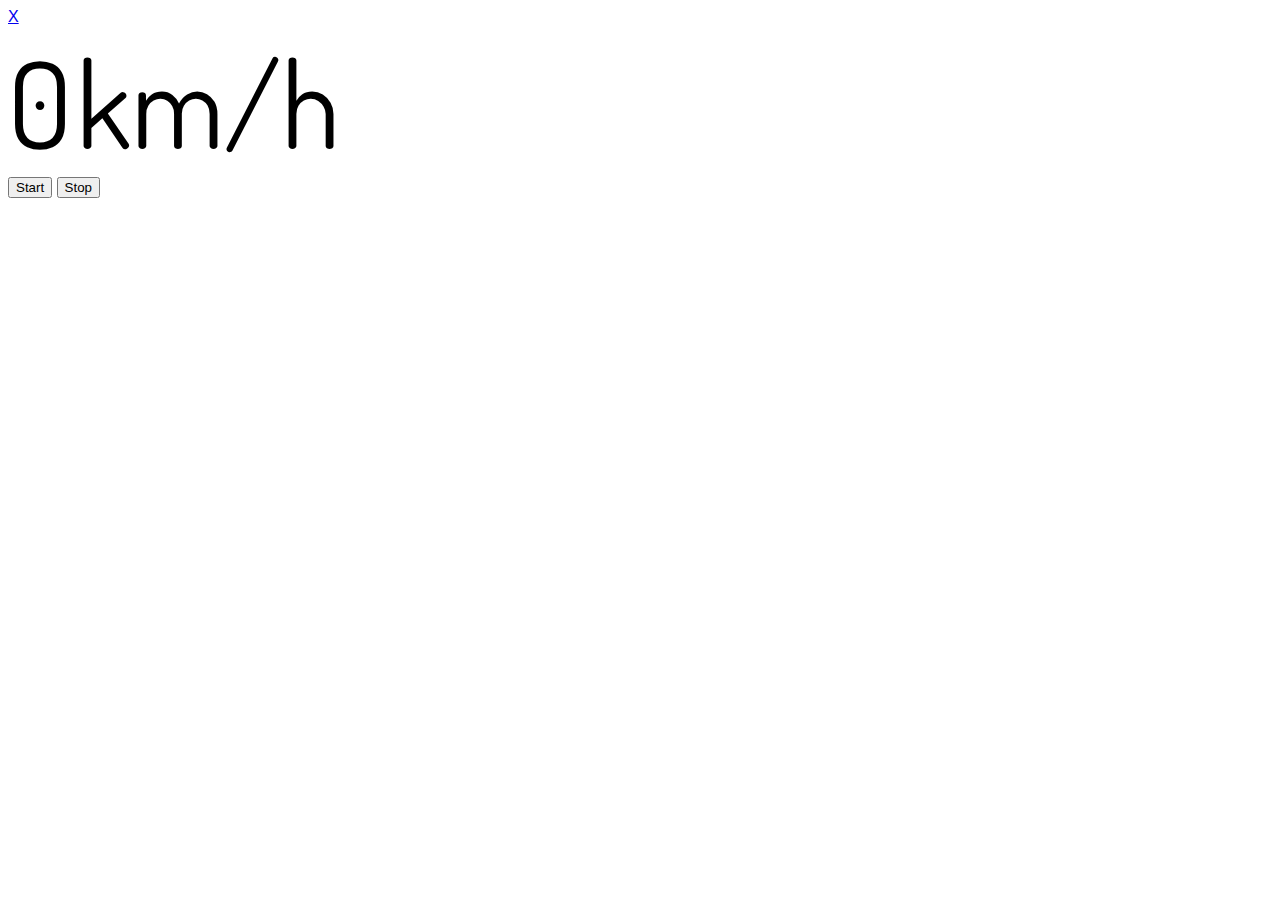
<file: speedometer.html>
<!DOCTYPE html>
<html class="h-100" lang="en">
<head>
    <meta charset="UTF-8">
    <meta http-equiv="X-UA-Compatible" content="IE=edge">
    <meta name="viewport" content="width=device-width, initial-scale=1.0">
    <title>Document</title>
    <link rel="stylesheet" href="https://stackpath.bootstrapcdn.com/bootstrap/4.1.3/css/bootstrap.min.css" integrity="sha384-MCw98/SFnGE8fJT3GXwEOngsV7Zt27NXFoaoApmYm81iuXoPkFOJwJ8ERdknLPMO" crossorigin="anonymous">
    <link rel="stylesheet" href="./global.css">
</head>
<body class="h-100">

    <div class=" container d-flex flex-column justify-content-between h-100">
    <nav class="navbar justify-content-end">
        <a href="index.html" class="btn btn-close border border-dark ">X</a>
    </nav>

        <div class="d-flex flex-column align-items-center
         flex-fill bg-dark mb-3 justify-content-center text-white">
            <span id="speedy" class="speedy">0</span>
            <spanc class="speedy">km/h</span>
        </div>

        <button class="btn btn-primary mb-3"id="start"><span class="display-4">Start</span></button>
        <button class="btn btn-danger d-none mb-3"id="stop"><span class="display-4">Stop</span></button>

    </div>
    <script src="storage.js"></script>
    <script src="speedometer.js"></script>
</body>
</html>
</file>
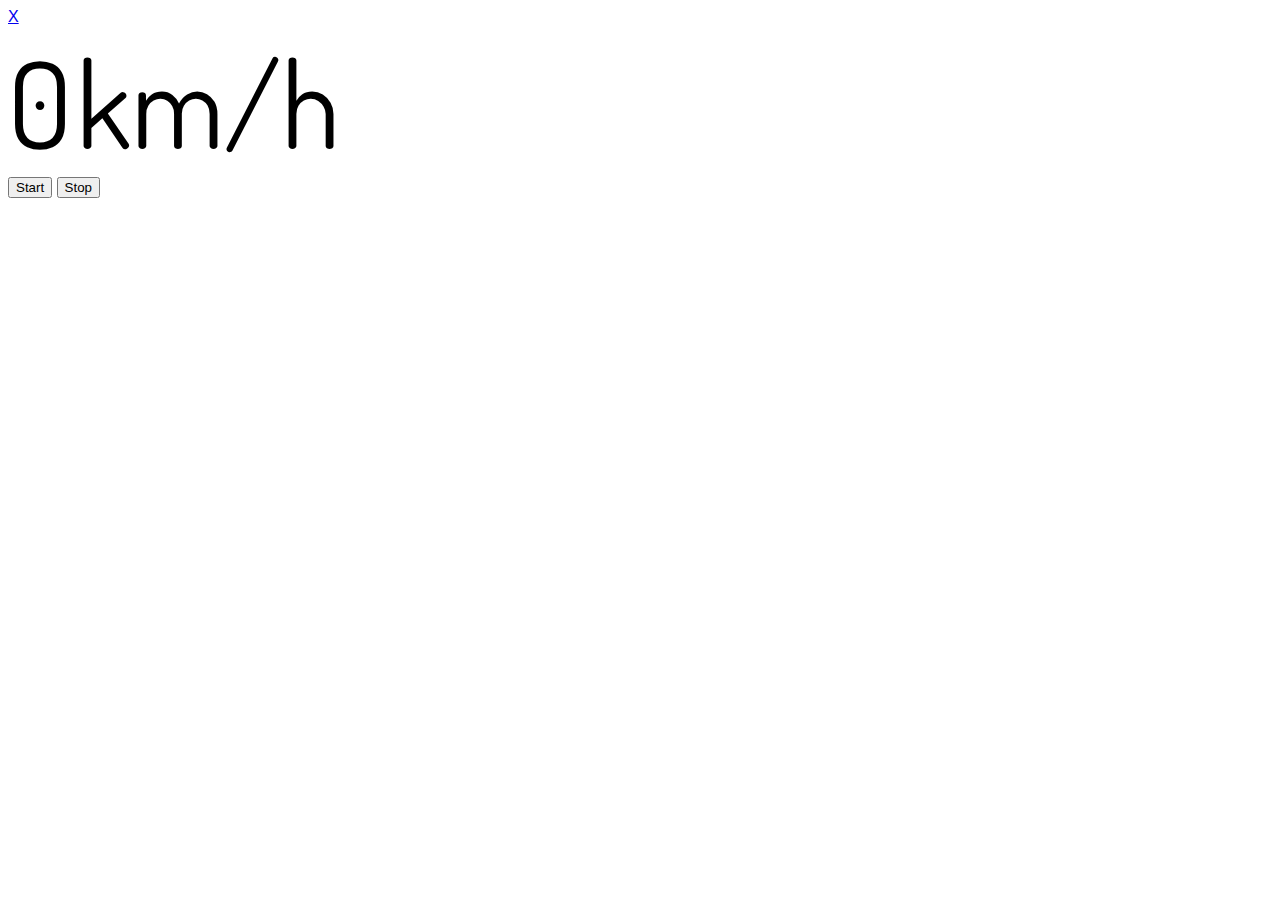
<file: html/speedometer.html>
<!DOCTYPE html>
<html class="h-100" lang="en">
<head>
    <meta charset="UTF-8">
    <meta http-equiv="X-UA-Compatible" content="IE=edge">
    <meta name="viewport" content="width=device-width, initial-scale=1.0">
    <title>Document</title>
    <link rel="stylesheet" href="https://stackpath.bootstrapcdn.com/bootstrap/4.1.3/css/bootstrap.min.css" integrity="sha384-MCw98/SFnGE8fJT3GXwEOngsV7Zt27NXFoaoApmYm81iuXoPkFOJwJ8ERdknLPMO" crossorigin="anonymous">
    <link rel="stylesheet" href="../styles/global.css">
</head>
<body class="h-100">

    <div class=" container d-flex flex-column justify-content-between h-100">
    <nav class="navbar justify-content-end">
        <a href="../index.html" class="btn btn-close border border-dark ">X</a>
    </nav>

        <div class="d-flex flex-column align-items-center
         flex-fill bg-dark mb-3 justify-content-center text-white">
            <span id="speedy" class="speedy">0</span>
            <spanc class="speedy">km/h</span>
        </div>

        <button class="btn btn-primary mb-3"id="start"><span class="display-4">Start</span></button>
        <button class="btn btn-danger d-none mb-3"id="stop"><span class="display-4">Stop</span></button>

    </div>
    <script src="../script/storage.js"></script>
    <script src="../script/speedometer.js"></script>
</body>
</html>
</file>
<file: global.css>
@import url('https://fonts.googleapis.com/css2?family=Dosis&display=swap');
@import url("https://cdn.jsdelivr.net/npm/bootstrap-icons@1.10.5/font/bootstrap-icons.css");


*{
    font-family:Arial, Helvetica, sans-serif;
}
.speedy{
    font-family: 'Dosis', sans-serif;
    font-size: 120px;
}
.custom-button {
    width: 80px; /* Defina a largura desejada para o botão */
  }
.b-img{
    width: 100px;
    height: 100px;
    background-color: gray;
}
</file>
<file: styles/global.css>
@import url('https://fonts.googleapis.com/css2?family=Dosis&display=swap');
@import url("https://cdn.jsdelivr.net/npm/bootstrap-icons@1.10.5/font/bootstrap-icons.css");


*{
    font-family:Arial, Helvetica, sans-serif;
}
.speedy{
    font-family: 'Dosis', sans-serif;
    font-size: 120px;
}
.custom-button {
    width: 80px; /* Defina a largura desejada para o botão */
  }
.b-img{
    width: 100px;
    height: 100px;
}
#detailMap{
    height: 300px;
    background-color: gray;
}
</file>
